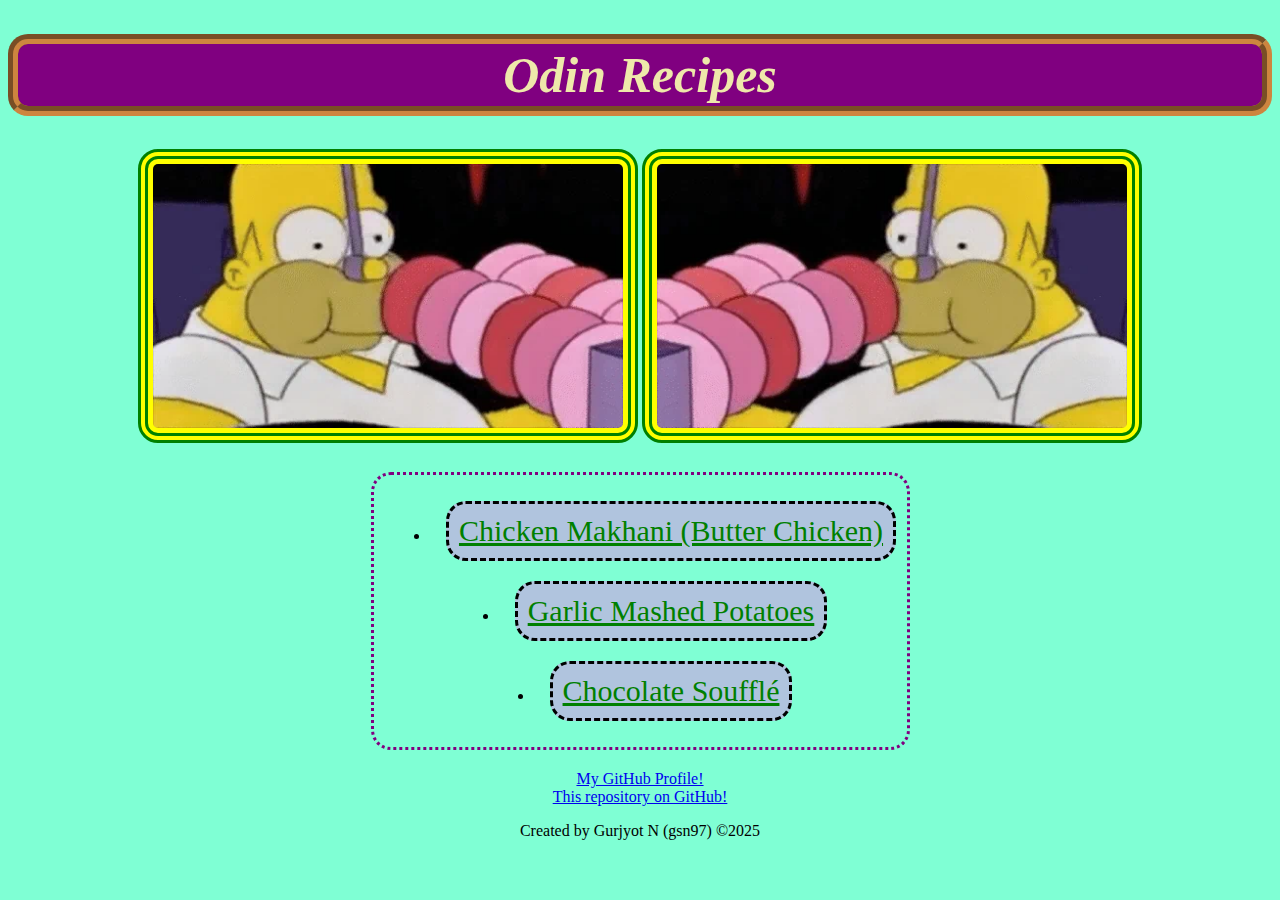
<file: index.html>
<!DOCTYPE html>
<html lang="en">
    <head>
        <meta charset="utf-8">
        <meta name="viewport" content="width=device-width, initial-scale=1.0">
        <title>Odin Recipes</title>
        <link rel="stylesheet" href="./styles.css">
    </head>
    <body>
        <h1><span class="title"><em>Odin Recipes</em></span></h1>
        <div class="homer-gifs">
            <img src="img/homereating.webp" height="auto" width="500px" class="homer-right">
            <img src="img/homereating.webp" height="auto" width="500px" class="homer-left">
        </div>
            <div class="recipe-list">
                <ul>
                    <li><a class="recipe-link" href="./recipes/chicken-makhani.html">Chicken Makhani (Butter Chicken)</a></li>
                    <li><a class="recipe-link" href="./recipes/garlic-mashed-potatoes.html">Garlic Mashed Potatoes</a></li>
                    <li><a class="recipe-link" href="./recipes/chocolate-souffle.html">Chocolate Soufflé</a></li>
                </ul>
            </div>
            <br>
        <div class="footer">
            <a href="https://github.com/gsn97" target="_blank" rel="noopener noreferrer">My GitHub Profile!</a>
            <br>
            <a href="https://github.com/gsn97/odin-recipes" target="_blank" rel="noopener noreferrer">This repository on GitHub!</a>
            <p>Created by Gurjyot N (gsn97) &copy;2025</p>
        </div>
    </body>
</html>
</file>
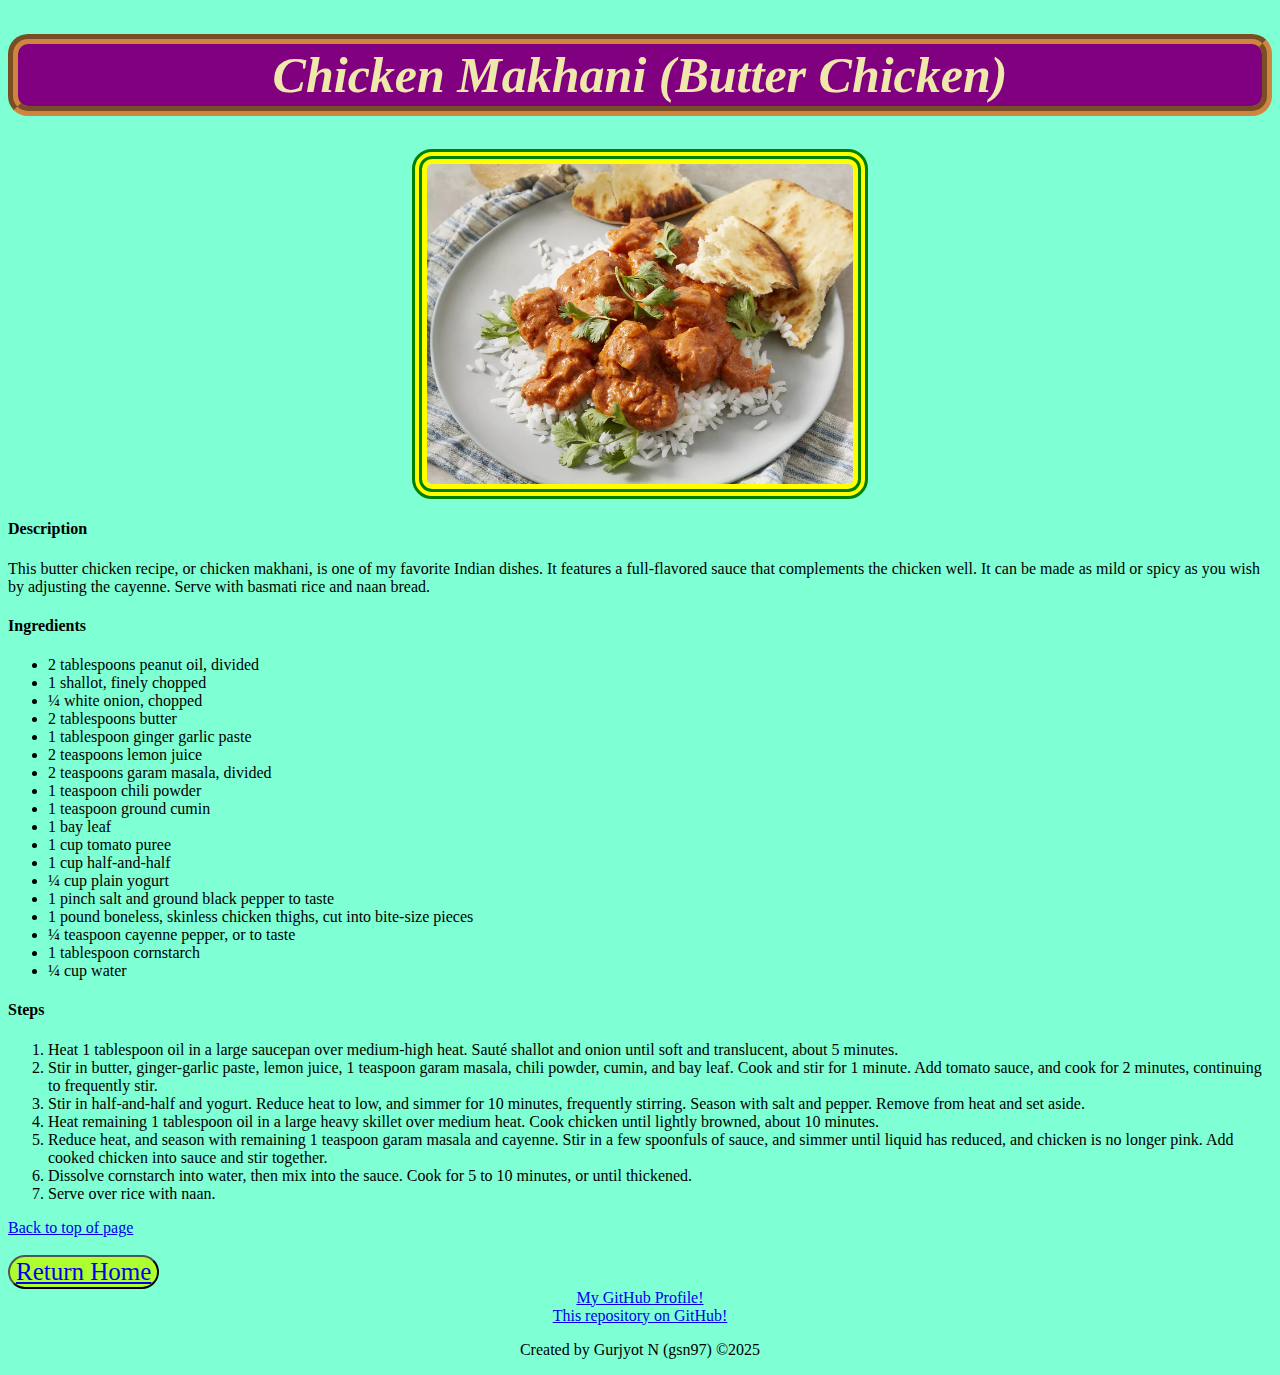
<file: recipes/chicken-makhani.html>
<!DOCTYPE html>
<html lang="en">
    <head>
        <meta charset="utf-8">
        <meta name="viewport" content="width=device-width, initial-scale=1.0">
        <title>Chicken Makhani (Butter Chicken)</title>
        <link rel="stylesheet" href="../styles.css">
    </head>
    <body>
        <h1 id="top"><span class="title"><em>Chicken Makhani (Butter Chicken)</em></span></h1>
        <img src="../img/chicken-makhani.webp" height="350px">
        <h4>Description</h4>
            <p>This butter chicken recipe, or chicken makhani, is one of my favorite Indian dishes. It features a full-flavored sauce that complements the chicken well. It can be made as mild or spicy as you wish by adjusting the cayenne. Serve with basmati rice and naan bread.</p>
        <h4>Ingredients</h4>
            <ul>
                <li>2 tablespoons peanut oil, divided</li>
                <li>1 shallot, finely chopped</li>
                <li>¼ white onion, chopped</li>
                <li>2 tablespoons butter</li>
                <li>1 tablespoon ginger garlic paste</li>
                <li>2 teaspoons lemon juice</li>
                <li>2 teaspoons garam masala, divided</li>
                <li>1 teaspoon chili powder</li>
                <li>1 teaspoon ground cumin</li>
                <li>1 bay leaf</li>
                <li>1 cup tomato puree</li>
                <li>1 cup half-and-half</li>
                <li>¼ cup plain yogurt</li>
                <li>1 pinch salt and ground black pepper to taste</li>
                <li>1 pound boneless, skinless chicken thighs, cut into bite-size pieces</li>
                <li>¼ teaspoon cayenne pepper, or to taste</li>
                <li>1 tablespoon cornstarch</li>
                <li>¼ cup water</li>
            </ul>
        <h4>Steps</h4>
            <ol>
                <li>Heat 1 tablespoon oil in a large saucepan over medium-high heat. Sauté shallot and onion until soft and translucent, about 5 minutes.</li>
                <li>Stir in butter, ginger-garlic paste, lemon juice, 1 teaspoon garam masala, chili powder, cumin, and bay leaf. Cook and stir for 1 minute. Add tomato sauce, and cook for 2 minutes, continuing to frequently stir.</li>
                <li>Stir in half-and-half and yogurt. Reduce heat to low, and simmer for 10 minutes, frequently stirring. Season with salt and pepper. Remove from heat and set aside.</li>
                <li>Heat remaining 1 tablespoon oil in a large heavy skillet over medium heat. Cook chicken until lightly browned, about 10 minutes.</li>
                <li>Reduce heat, and season with remaining 1 teaspoon garam masala and cayenne. Stir in a few spoonfuls of sauce, and simmer until liquid has reduced, and chicken is no longer pink. Add cooked chicken into sauce and stir together.</li>
                <li>Dissolve cornstarch into water, then mix into the sauce. Cook for 5 to 10 minutes, or until thickened.</li>
                <li>Serve over rice with naan.</li>
            </ol>
            <a href="#top">Back to top of page</a>
            <br>
            <br>
            <button><a href="../index.html">Return Home</a></button>
            <br>
            <div class="footer">
                <a href="https://github.com/gsn97" target="_blank" rel="noopener noreferrer">My GitHub Profile!</a>
                <br>
                <a href="https://github.com/gsn97/odin-recipes" target="_blank" rel="noopener noreferrer">This repository on GitHub!</a>
                <p>Created by Gurjyot N (gsn97) &copy;2025</p>
            </div>
    </body>
</html>
</file>
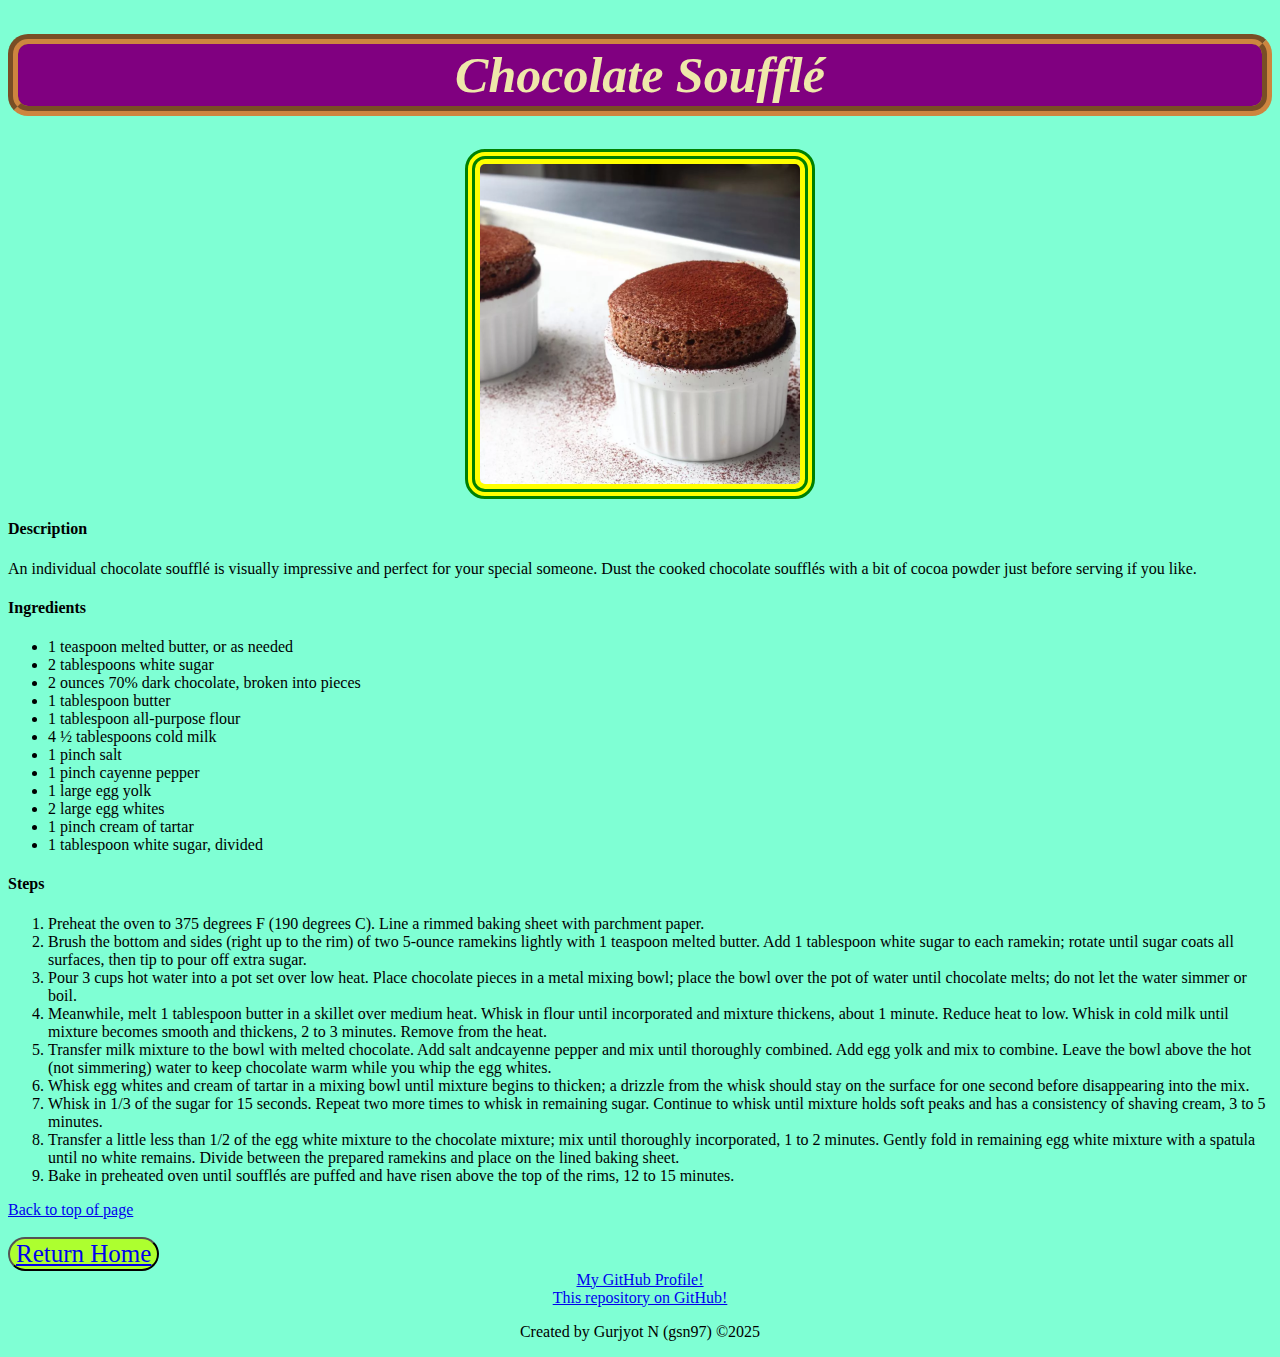
<file: recipes/chocolate-souffle.html>
<!DOCTYPE html>
<html lang="en">
    <head>
        <meta charset="utf-8">
        <meta name="viewport" content="width=device-width, initial-scale=1.0">
        <title>Chocolate Soufflé</title>
        <link rel="stylesheet" href="../styles.css">
    </head>
    <body>
        <h1 id="#top"><span class="title"><em>Chocolate Soufflé</em></span></h1>
        <img src="../img/chocolate-souffle.webp" height="350px">
        <h4>Description</h4>
            <p>An individual chocolate soufflé is visually impressive and perfect for your special someone. Dust the cooked chocolate soufflés with a bit of cocoa powder just before serving if you like.</p>
        <h4>Ingredients</h4>
        <ul>
            <li>1 teaspoon melted butter, or as needed</li>
            <li>2 tablespoons white sugar</li>
            <li>2 ounces 70% dark chocolate, broken into pieces</li>
            <li>1 tablespoon butter</li>
            <li>1 tablespoon all-purpose flour</li>
            <li>4 ½ tablespoons cold milk</li>
            <li>1 pinch salt</li>
            <li>1 pinch cayenne pepper</li>
            <li>1 large egg yolk</li>
            <li>2 large egg whites</li>
            <li>1 pinch cream of tartar</li>
            <li>1 tablespoon white sugar, divided</li>
        </ul>
        <h4>Steps</h4>
        <ol>
           <li>Preheat the oven to 375 degrees F (190 degrees C). Line a rimmed baking sheet with parchment paper.</li> 
           <li>Brush the bottom and sides (right up to the rim) of two 5-ounce ramekins lightly with 1 teaspoon melted butter. Add 1 tablespoon white sugar to each ramekin; rotate until sugar coats all surfaces, then tip to pour off extra sugar.</li> 
           <li>Pour 3 cups hot water into a pot set over low heat. Place chocolate pieces in a metal mixing bowl; place the bowl over the pot of water until chocolate melts; do not let the water simmer or boil.</li> 
           <li>Meanwhile, melt 1 tablespoon butter in a skillet over medium heat. Whisk in flour until incorporated and mixture thickens, about 1 minute. Reduce heat to low. Whisk in cold milk until mixture becomes smooth and thickens, 2 to 3 minutes. Remove from the heat.</li> 
           <li>Transfer milk mixture to the bowl with melted chocolate. Add salt andcayenne pepper and mix until thoroughly combined. Add egg yolk and mix to combine. Leave the bowl above the hot (not simmering) water to keep chocolate warm while you whip the egg whites.</li> 
           <li>Whisk egg whites and cream of tartar in a mixing bowl until mixture begins to thicken; a drizzle from the whisk should stay on the surface for one second before disappearing into the mix.</li> 
           <li>Whisk in 1/3 of the sugar for 15 seconds. Repeat two more times to whisk in remaining sugar. Continue to whisk until mixture holds soft peaks and has a consistency of shaving cream, 3 to 5 minutes.</li> 
           <li>Transfer a little less than 1/2 of the egg white mixture to the chocolate mixture; mix until thoroughly incorporated, 1 to 2 minutes. Gently fold in remaining egg white mixture with a spatula until no white remains. Divide between the prepared ramekins and place on the lined baking sheet.</li> 
           <li>Bake in preheated oven until soufflés are puffed and have risen above the top of the rims, 12 to 15 minutes.</li> 
        </ol>
        <a href="#top">Back to top of page</a>
            <br>
            <br>
            <button><a href="../index.html">Return Home</a></button>
            <br>
            <div class="footer">
                <a href="https://github.com/gsn97" target="_blank" rel="noopener noreferrer">My GitHub Profile!</a>
                <br>
                <a href="https://github.com/gsn97/odin-recipes" target="_blank" rel="noopener noreferrer">This repository on GitHub!</a>
                <p>Created by Gurjyot N (gsn97) &copy;2025</p>
            </div>
    </body>
</html>
</file>
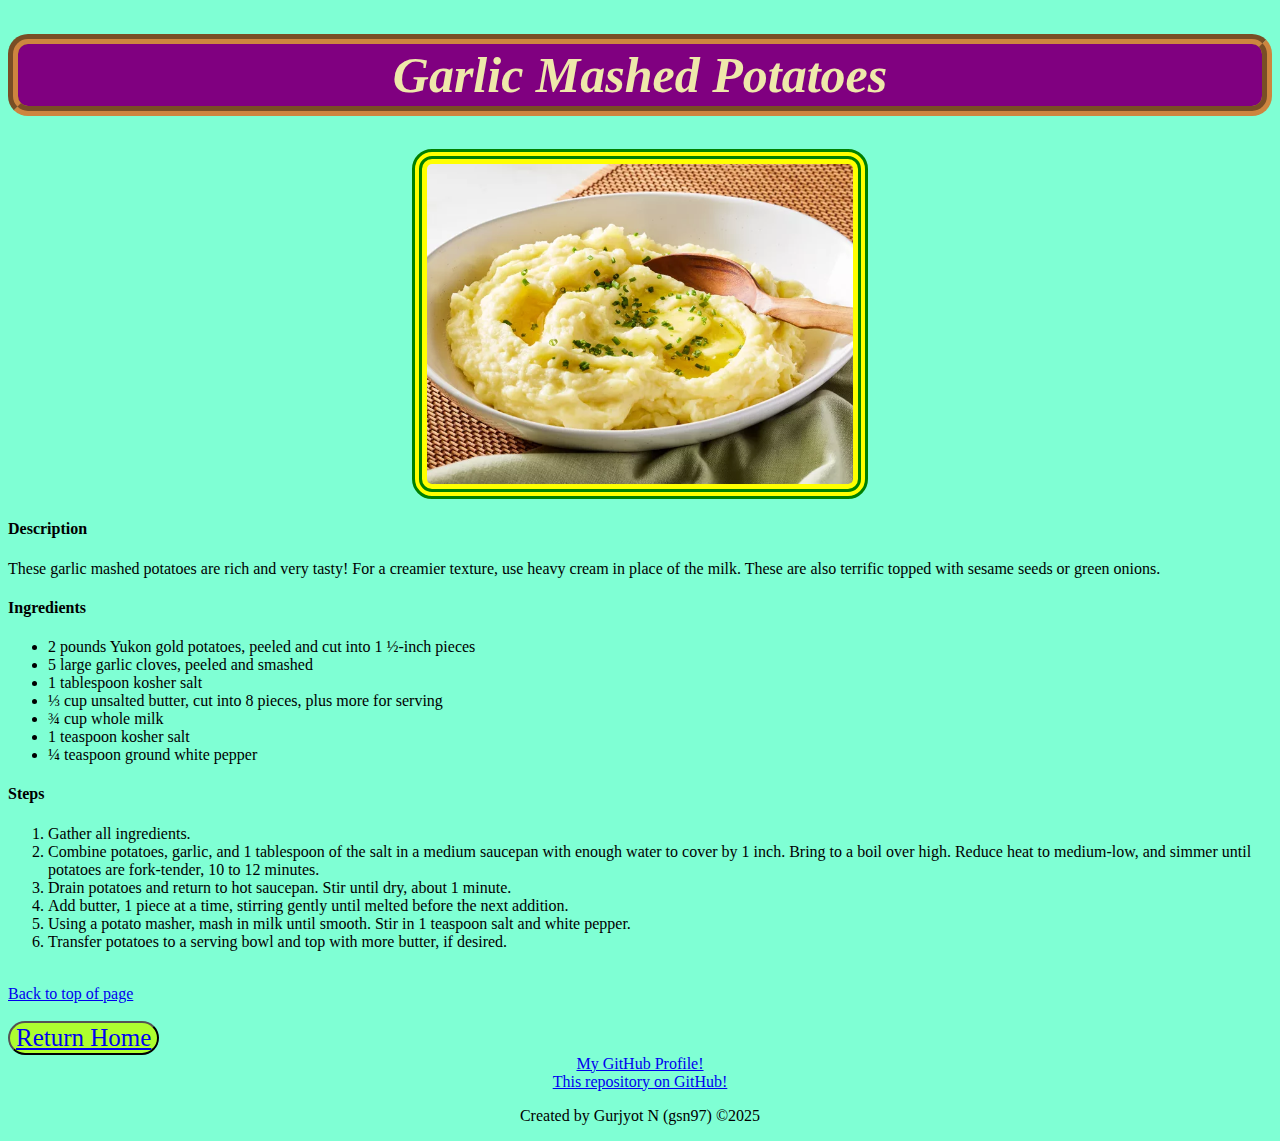
<file: recipes/garlic-mashed-potatoes.html>
<!DOCTYPE html>
<html lang="en">
    <head>
        <meta charset="utf-8">
        <meta name="viewport" content="width=device-width, initial-scale=1.0">
        <title>Garlic Mashed Potatoes</title>
        <link rel="stylesheet" href="../styles.css">
    </head>
    <body>
        <h1 id="top"><span class="title"><em>Garlic Mashed Potatoes</em></span></h1>
        <img src="../img/garlic-mashed-potatoes.webp" height="350px">
        <h4>Description</h4>
            <p>These garlic mashed potatoes are rich and very tasty! For a creamier texture, use heavy cream in place of the milk. These are also terrific topped with sesame seeds or green onions.</p>
        <h4>Ingredients</h4>
        <ul>
            <li>2 pounds Yukon gold potatoes, peeled and cut into 1 ½-inch pieces</li>
            <li>5 large garlic cloves, peeled and smashed</li>
            <li>1 tablespoon kosher salt</li>
            <li>⅓ cup unsalted butter, cut into 8 pieces, plus more for serving</li>
            <li>¾ cup whole milk</li>
            <li>1 teaspoon kosher salt</li>
            <li>¼ teaspoon ground white pepper</li>
        </ul>
        <h4>Steps</h4>
        <ol>
            <li>Gather all ingredients.</li>
            <li>Combine potatoes, garlic, and 1 tablespoon of the salt in a medium saucepan with enough water to cover by 1 inch. Bring to a boil over high. Reduce heat to medium-low, and simmer until potatoes are fork-tender, 10 to 12 minutes.</li>
            <li>Drain potatoes and return to hot saucepan. Stir until dry, about 1 minute.</li>
            <li>Add butter, 1 piece at a time, stirring gently until melted before the next addition. </li>
            <li>Using a potato masher, mash in milk until smooth. Stir in 1 teaspoon salt and white pepper.</li>
            <li>Transfer potatoes to a serving bowl and top with more butter, if desired.</li>
        </ol>
        <br>
        <a href="#top">Back to top of page</a>
        <br>
        <br>
        <button><a href="../index.html">Return Home</a></button>
        <br>
        <div class="footer">
            <a href="https://github.com/gsn97" target="_blank" rel="noopener noreferrer">My GitHub Profile!</a>
            <br>
            <a href="https://github.com/gsn97/odin-recipes" target="_blank" rel="noopener noreferrer">This repository on GitHub!</a>
            <p>Created by Gurjyot N (gsn97) &copy;2025</p>
        </div>
    </body>
</html>
</file>
<file: styles.css>
* {
    font-family: "Times New Roman", "Courier New", Tahoma;
    box-sizing: border-box;
    border-radius: 20px;
}

body {
    background-color: aquamarine;
}

h1 {
    text-align: center;
    background-color:purple;
    padding: 2px;
    border: 10px groove peru;
    color:palegoldenrod;
    font-size: 50px;
    font-weight: 800;
}
button {
    font-size: 25px;
    background-color: greenyellow;
}
li a{
    font-size: 30px;
    color: green;
    display: inline-block;
    padding: 10px;
}
.recipe-link {
    border: 3px dashed black;
    margin: 10px;
    background-color:lightsteelblue;
}
.recipe-list {
    border: 3px dotted purple;
    width: 539px;
    margin: 2px auto;
    text-align: center;
    list-style-position: inside;
}

img {
    display: block;
    margin: auto;
    padding: 5px;
    border: 10px double green;
    background-color: yellow;
}
.homer-left,.homer-right {
    display: inline-block;
}
.homer-left {
    margin-left: auto;
}
.homer-right {
    margin-right: auto;
    transform: scaleX(-1);
}
.homer-gifs {
    width: 1004px;
    display: block;
    margin: 25px auto;
}
.footer {
    text-align:center;
    display: block;
    width: 500px;
    margin: auto;
}
</file>
